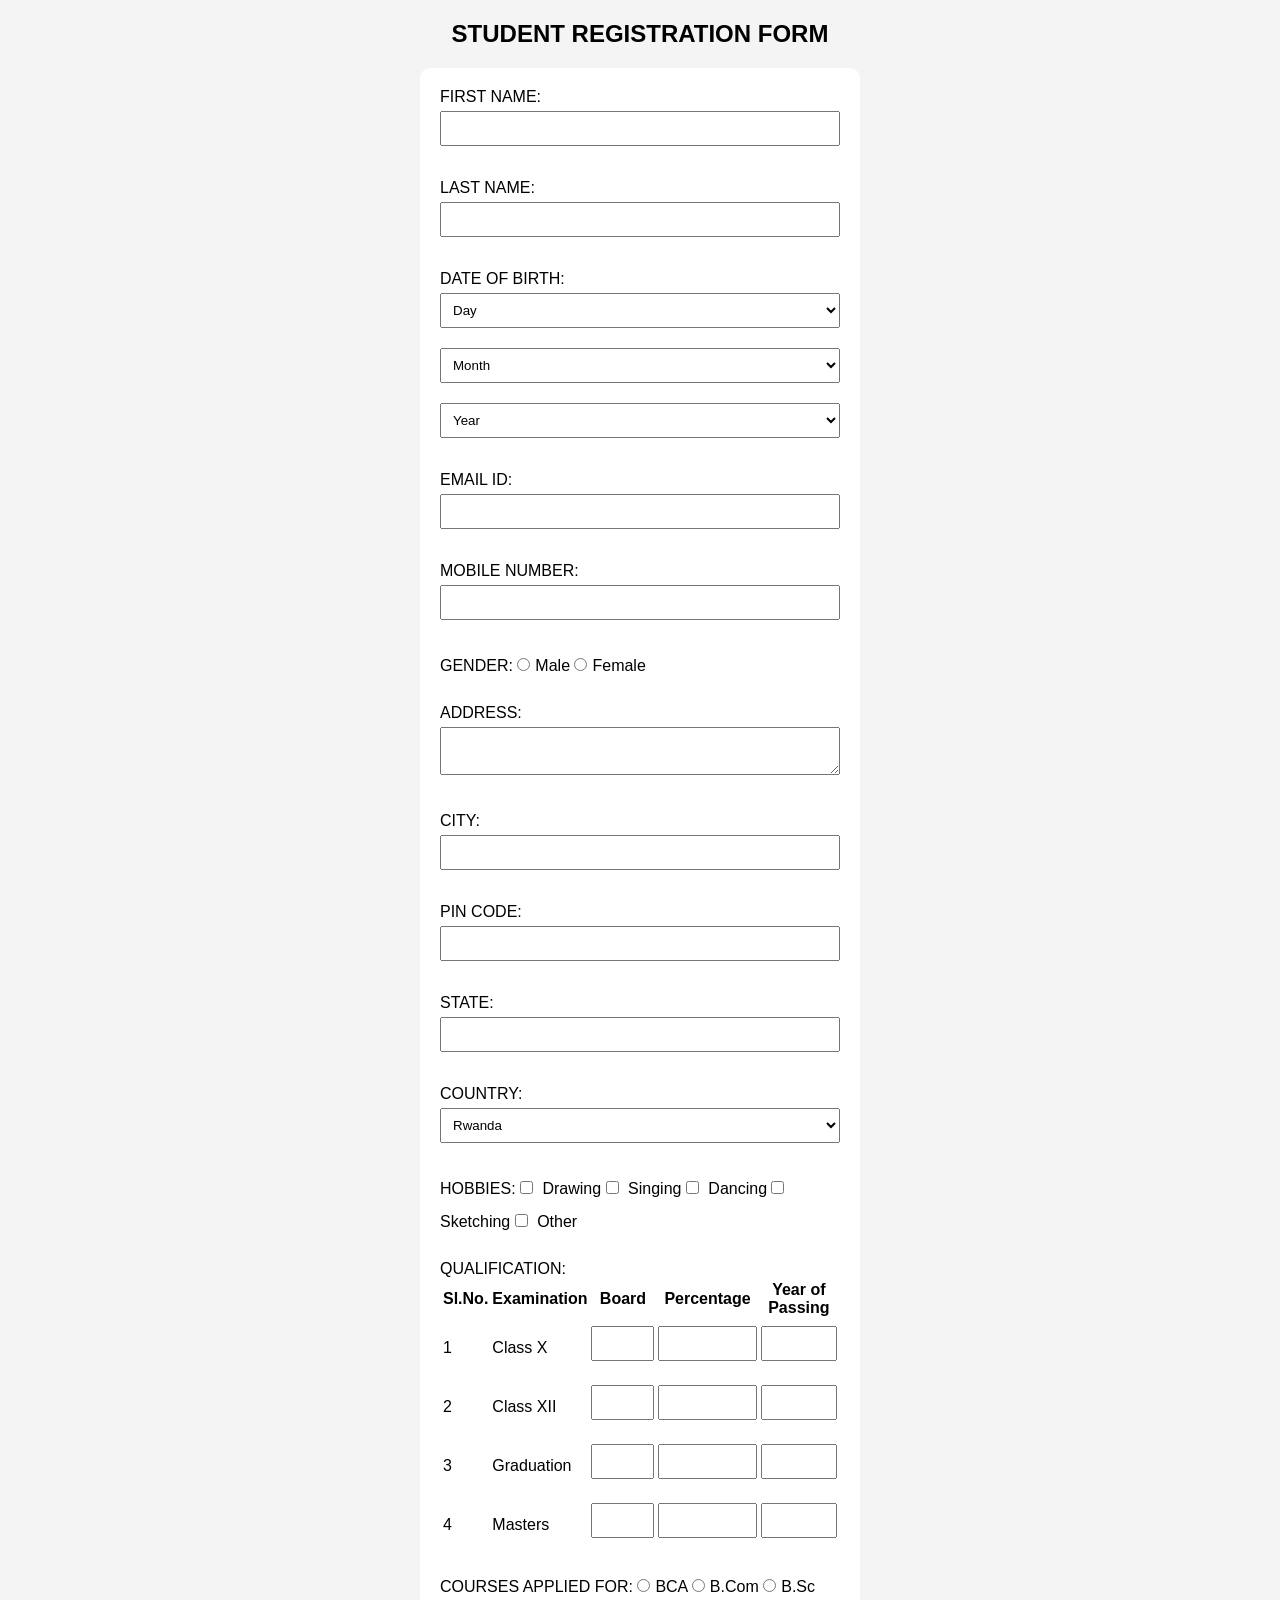
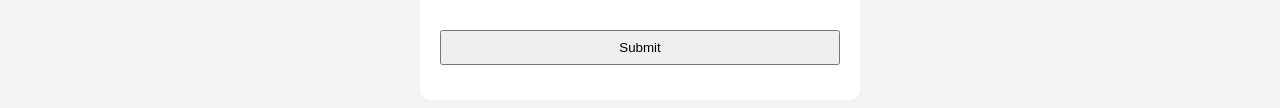
<file: PROJECT 2/index.html>
<!DOCTYPE html>
<html>
<head>
    <title>Student Registration</title>
</head>
<link rel="stylesheet" href="style.css">
<script>
function toggleOther() {
    var checkBox = document.getElementById("otherHobby");
    var textBox = document.getElementById("otherText");

    if (checkBox.checked) {
        textBox.style.display = "inline";
    } else {
        textBox.style.display = "none";
        textBox.value = "";
    }
}
</script>
<body>

<h2 align="center">STUDENT REGISTRATION FORM</h2>

<form action="insert.php" method="POST">

FIRST NAME: <input type="text" name="first_name"><br><br>
LAST NAME: <input type="text" name="last_name"><br><br>

DATE OF BIRTH:
<select name="day">
    <option>Day</option>
    <!-- Days -->
    <script>
        for(let i=1;i<=31;i++){
            document.write(`<option>${i}</option>`);
        }
    </script>
</select>

<select name="month">
    <option>Month</option>
    <option>January</option>
    <option>February</option>
    <option>March</option>
    <option>April</option>
    <option>May</option>
    <option>June</option>
    <option>July</option>
    <option>August</option>
    <option>September</option>
    <option>October</option>
    <option>November</option>
    <option>December</option>
</select>

<select name="year">
    <option>Year</option>
    <script>
        for(let i=1980;i<=2026;i++){
            document.write(`<option>${i}</option>`);
        }
    </script>
</select>
<br><br>

EMAIL ID: <input type="email" name="email"><br><br>
MOBILE NUMBER: <input type="text" name="mobile"><br><br>

GENDER:
<input type="radio" name="gender" value="Male">Male
<input type="radio" name="gender" value="Female">Female
<br><br>

ADDRESS:
<textarea name="address"></textarea><br><br>

CITY: <input type="text" name="city"><br><br>
PIN CODE: <input type="text" name="pin"><br><br>
STATE: <input type="text" name="state"><br><br>

COUNTRY:
<select name="country">
    <option>Rwanda</option>
    <option>Kenya</option>
    <option>Uganda</option>
    <option>Tanzania</option>
    <option>India</option>
</select>
<br><br>

HOBBIES:
<input type="checkbox" name="hobbies[]" value="Drawing"> Drawing
<input type="checkbox" name="hobbies[]" value="Singing"> Singing
<input type="checkbox" name="hobbies[]" value="Dancing"> Dancing
<input type="checkbox" name="hobbies[]" value="Sketching"> Sketching
<input type="checkbox" id="otherHobby" onclick="toggleOther()"> Other
<input type="text" id="otherText" name="other_hobby" placeholder="Enter your hobby" style="display:none;">
<br><br>

QUALIFICATION:

<table border="0" width="100%">
    <tr>
        <th>Sl.No.</th>
        <th>Examination</th>
        <th>Board</th>
        <th>Percentage</th>
        <th>Year of Passing</th>
    </tr>

    <tr>
        <td>1</td>
        <td>Class X</td>
        <td><input type="text" name="board_x"></td>
        <td><input type="text" name="percent_x"></td>
        <td><input type="text" name="year_x"></td>
    </tr>

    <tr>
        <td>2</td>
        <td>Class XII</td>
        <td><input type="text" name="board_xii"></td>
        <td><input type="text" name="percent_xii"></td>
        <td><input type="text" name="year_xii"></td>
    </tr>

    <tr>
        <td>3</td>
        <td>Graduation</td>
        <td><input type="text" name="board_grad"></td>
        <td><input type="text" name="percent_grad"></td>
        <td><input type="text" name="year_grad"></td>
    </tr>

    <tr>
        <td>4</td>
        <td>Masters</td>
        <td><input type="text" name="board_master"></td>
        <td><input type="text" name="percent_master"></td>
        <td><input type="text" name="year_master"></td>
    </tr>
</table>

<br>
COURSES APPLIED FOR:
<input type="radio" name="course" value="BCA">BCA
<input type="radio" name="course" value="BCom">B.Com
<input type="radio" name="course" value="BSc">B.Sc
<br><br>

<input type="submit" value="Submit">

</form>

</body>
</html>
</file>
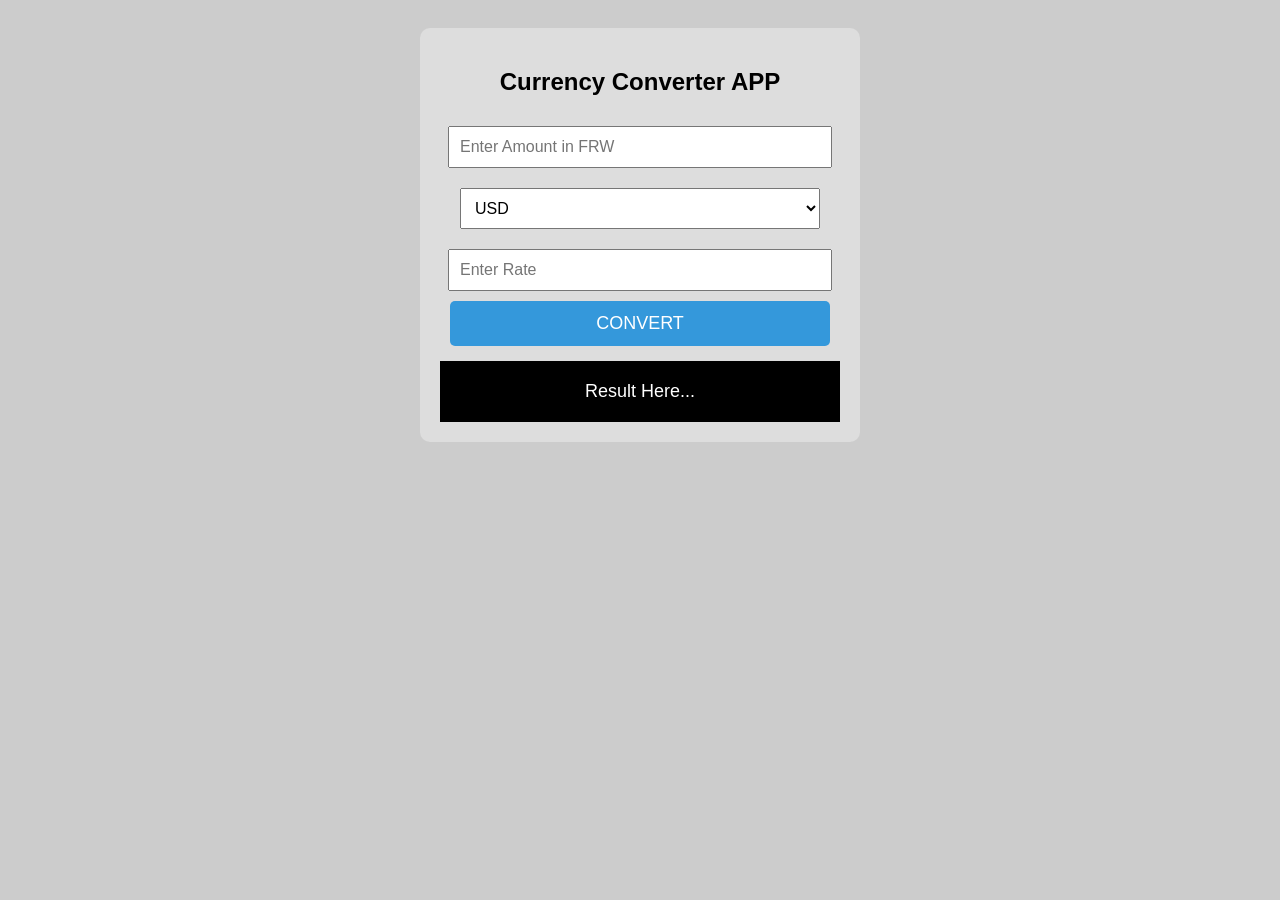
<file: PROJECT 4/index.html>
<!DOCTYPE html>
<html lang="en">
<head>
<meta charset="UTF-8">
<title>Currency Converter App</title>
<style>
    body {
        font-family: Arial;
        background: #ccc;
        text-align: center;
        padding: 20px;
    }

    .container {
        width: 400px;
        margin: auto;
        background: #ddd;
        padding: 20px;
        border-radius: 10px;
    }

    input, select {
        width: 90%;
        padding: 10px;
        margin: 10px 0;
        font-size: 16px;
    }

    button {
        width: 95%;
        padding: 12px;
        background: #3498db;
        color: white;
        border: none;
        font-size: 18px;
        border-radius: 5px;
        cursor: pointer;
    }

    button:hover {
        background: #2980b9;
    }

    .result-box {
        background: black;
        color: white;
        margin-top: 15px;
        padding: 20px;
        font-size: 18px;
    }
</style>
</head>
<body>

<div class="container">
    <h2>Currency Converter APP</h2>

    <!-- Amount -->
    <input type="number" id="amount" placeholder="Enter Amount in FRW">

    <!-- Currency -->
    <select id="currency">
        <option value="USD">USD</option>
        <option value="EUR">EURO</option>
    </select>

    <!-- Rate -->
    <input type="number" id="rate" placeholder="Enter Rate">

    <!-- Button -->
    <button onclick="convertCurrency()">CONVERT</button>

    <!-- Result -->
    <div class="result-box" id="result">
        Result Here...
    </div>
</div>

<script>
function convertCurrency() {
    let amount = document.getElementById("amount").value;
    let rate = document.getElementById("rate").value;
    let currency = document.getElementById("currency").value;

    if (amount === "" || rate === "") {
        alert("Please fill all fields!");
        return;
    }

    let result = amount * rate;

    document.getElementById("result").innerHTML =
        amount + " FRW = " + result + " " + currency;
}
</script>

</body>
</html>
</file>
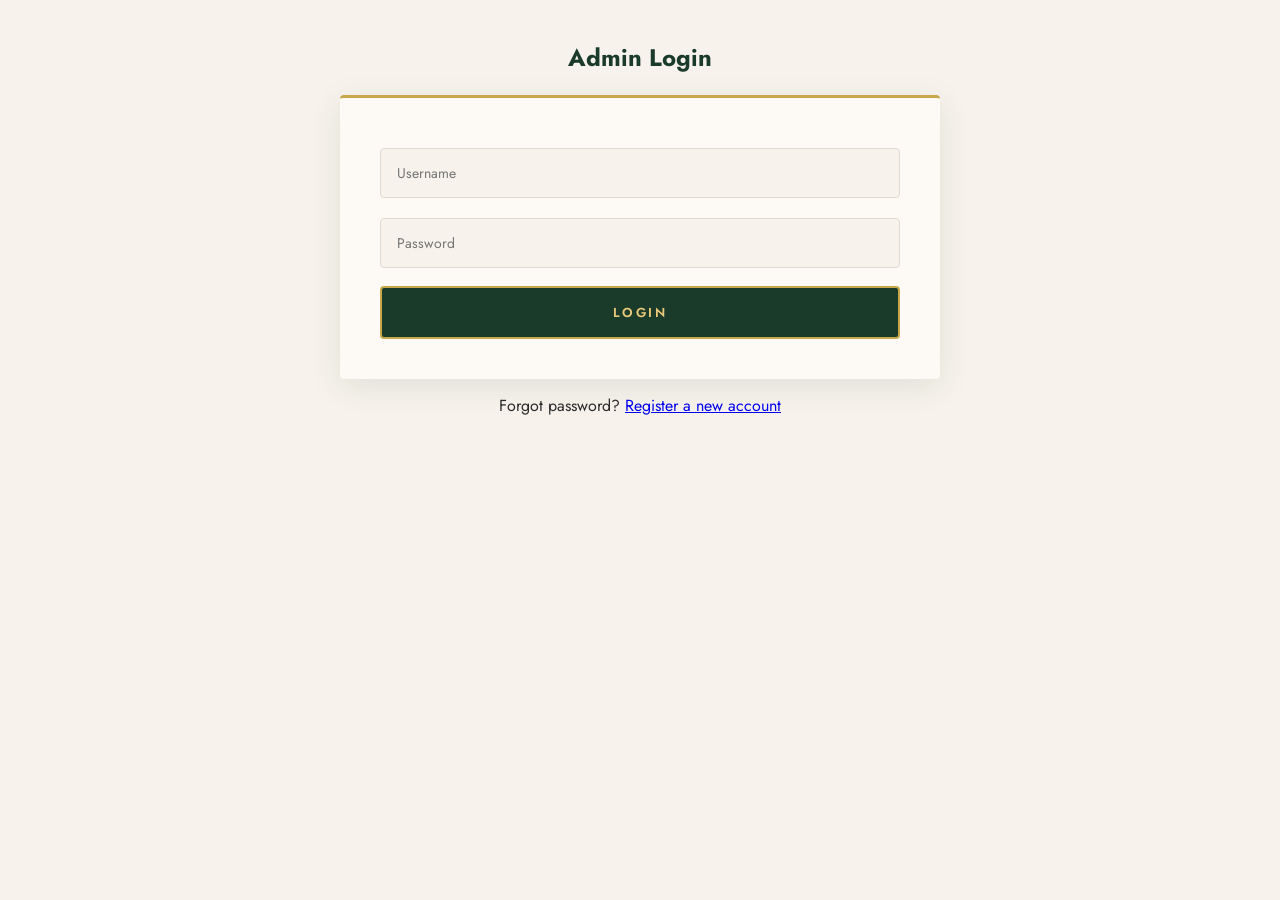
<file: PROJECT_THREE/login.html>
<!DOCTYPE html>
<html lang="en">
<head>
    <meta charset="UTF-8">
    <meta name="viewport" content="width=device-width, initial-scale=1.0">
    <title>Admin Login - Theogene Relax</title>
    <link rel="stylesheet" href="style.css">
    <link href="https://fonts.googleapis.com/css2?family=Cormorant+Garamond:wght@400;600;700&family=Jost:wght@300;400;500;600&display=swap" rel="stylesheet">
</head>
<body>
<div class="container">
    <h2 style="text-align:center; margin-bottom:20px; color:#1a3a2a;">Admin Login</h2>

    <!-- ERROR MESSAGE -->
    <div id="error-msg" style="display:none; background:#fee2e2; color:#dc2626; padding:12px; border-radius:8px; text-align:center; margin-bottom:15px;">
        ❌ Wrong username or password. Please try again.
    </div>

    <form action="login.php" method="POST">
        <input type="text" name="username" placeholder="Username" required>
        <input type="password" name="password" placeholder="Password" required>
        <button type="submit">Login</button>
    </form>

    <p style="text-align:center; margin-top:15px;">
        Forgot password? <a href="register.html">Register a new account</a>
    </p>
</div>

<script>
    const params = new URLSearchParams(window.location.search);

if (params.get("error") === "1") {
    document.getElementById("error-msg").style.display = "block";
}

if (params.get("registered") === "1") {
    const msg = document.createElement("div");
    msg.innerText = "✅ Account created! Please login.";
    msg.style.cssText = "background:#dcfce7;color:#16a34a;padding:12px;border-radius:8px;text-align:center;margin-bottom:15px;";
    document.querySelector(".container").insertBefore(msg, document.querySelector("form"));
}
</script>
</body>
</html>
</file>
<file: PROJECT 2/style.css>
body {
    font-family: Arial, sans-serif;
    background-color: #f4f4f4;
}

form {
    width: 400px;
    margin: auto;
    background: white;
    padding: 20px;
    border-radius: 10px;
}

input, select, textarea {
    width: 100%;
    padding: 8px;
    margin: 5px 0 15px 0;
    box-sizing: border-box;
}

label {
    font-weight: bold;
    display: block;
    margin-top: 10px;
}

input[type="radio"],
input[type="checkbox"] {
    width: auto;
    margin-right: 5px;
}

h2 {
    text-align: center;
}
</file>
<file: PROJECT_THREE/style.css>
@import url('https://fonts.googleapis.com/css2?family=Cormorant+Garamond:wght@400;500;600;700&family=Jost:wght@300;400;500;600&display=swap');

:root {
    --forest:    #1a3a2a;
    --moss:      #2d5a3d;
    --sage:      #4a7c59;
    --gold:      #c9a84c;
    --gold-light:#e8c97a;
    --cream:     #f7f3ec;
    --warm-white:#fdfaf5;
    --bark:      #6b4f3a;
    --charcoal:  #2a2a2a;
    --muted:     #7a7a6e;
    --border:    #e0d9ce;
}

* { margin:0; padding:0; box-sizing:border-box; font-family:"Jost",sans-serif; }
body { background:var(--cream); color:var(--charcoal); }

/* NAV */
nav {
    display:flex; justify-content:space-between; align-items:center;
    background:var(--forest); padding:14px 40px;
    box-shadow:0 4px 24px rgba(0,0,0,0.25);
    position:sticky; top:0; z-index:1000;
    border-bottom:2px solid var(--gold);
}
.logo { display:flex; align-items:center; gap:12px; }
.logo img { width:56px; height:56px; border-radius:50%; object-fit:cover; border:2px solid var(--gold); }
.nav-links { display:flex; gap:4px; align-items:center; }
.nav-links a {
    text-decoration:none; color:rgba(255,255,255,0.85);
    font-weight:400; font-size:13px; padding:8px 14px;
    border-radius:3px; letter-spacing:0.5px; transition:0.25s;
}
.nav-links a:hover { background:rgba(201,168,76,0.15); color:var(--gold-light); }

/* CONTAINER */
.container { width:90%; max-width:1200px; margin:auto; padding:40px 0; }

/* HERO */
.hero {
    height:420px;
    background:linear-gradient(135deg,rgba(26,58,42,0.9) 0%,rgba(45,90,61,0.65) 50%,rgba(201,168,76,0.25) 100%),
               url('../images/hotel.jpg') center/cover no-repeat;
    display:flex; flex-direction:column;
    align-items:center; justify-content:center;
    color:white; text-align:center; position:relative; overflow:hidden;
}
.hero::before {
    content:''; position:absolute; inset:0;
    background:repeating-linear-gradient(45deg,transparent,transparent 40px,rgba(201,168,76,0.04) 40px,rgba(201,168,76,0.04) 41px);
}
.hero-title {
    font-family:"Cormorant Garamond",serif;
    font-size:52px; font-weight:700; letter-spacing:2px;
    text-shadow:2px 4px 20px rgba(0,0,0,0.5);
    color:var(--warm-white); line-height:1.1;
}
.hero-sub {
    font-size:13px; letter-spacing:5px; text-transform:uppercase;
    color:var(--gold-light); margin-top:10px; font-weight:300;
}
.hero-divider { width:60px; height:2px; background:var(--gold); margin:16px auto; }

/* INFO BOX */
.info-box {
    background:var(--warm-white); border-radius:4px;
    padding:40px; margin-bottom:30px;
    box-shadow:0 4px 24px rgba(26,58,42,0.08);
    text-align:center; border-top:3px solid var(--gold);
}
.info-box h2 {
    font-family:"Cormorant Garamond",serif;
    font-size:32px; color:var(--forest); margin-bottom:12px;
}
.info-box p { font-size:16px; color:var(--muted); line-height:1.8; max-width:650px; margin:auto; }

/* GALLERY */
.gallery { display:grid; grid-template-columns:repeat(auto-fit,minmax(250px,1fr)); gap:16px; }
.gallery a { display:block; border-radius:4px; overflow:hidden; position:relative; }
.gallery a::after {
    content:'Order Now →'; position:absolute; inset:0;
    background:rgba(26,58,42,0.75); color:var(--gold-light);
    display:flex; align-items:center; justify-content:center;
    font-family:"Cormorant Garamond",serif; font-size:20px;
    opacity:0; transition:0.3s; letter-spacing:2px;
}
.gallery a:hover::after { opacity:1; }
.gallery img { width:100%; height:220px; object-fit:cover; border-radius:4px; transition:0.5s; display:block; }
.gallery img:hover { transform:scale(1.06); }

/* FORMS */
form {
    background:var(--warm-white); padding:40px; border-radius:4px;
    box-shadow:0 8px 32px rgba(26,58,42,0.1);
    max-width:600px; margin:auto; border-top:3px solid var(--gold);
}
form input, form select, form textarea {
    width:100%; padding:14px 16px; margin:10px 0;
    border:1px solid var(--border); border-radius:4px;
    font-size:14px; font-family:"Jost",sans-serif;
    background:var(--cream); color:var(--charcoal); transition:0.25s;
}
form input:focus, form select:focus, form textarea:focus {
    border-color:var(--sage); outline:none; background:white;
    box-shadow:0 0 0 3px rgba(74,124,89,0.15);
}

/* BUTTON */
button {
    width:100%; padding:15px;
    background:var(--forest); color:var(--gold-light);
    border:2px solid var(--gold); border-radius:4px;
    font-size:13px; font-weight:600; font-family:"Jost",sans-serif;
    letter-spacing:2.5px; text-transform:uppercase;
    cursor:pointer; transition:0.3s; margin-top:8px;
}
button:hover {
    background:var(--gold); color:var(--forest);
    transform:translateY(-1px); box-shadow:0 8px 20px rgba(201,168,76,0.3);
}

/* TABLE */
table { width:100%; border-collapse:collapse; background:var(--warm-white); border-radius:4px; overflow:hidden; box-shadow:0 4px 20px rgba(26,58,42,0.08); }
table th { background:var(--forest); color:var(--gold-light); padding:15px 18px; text-transform:uppercase; font-size:12px; letter-spacing:1.5px; font-weight:500; text-align:left; }
table td { padding:14px 18px; text-align:left; border-bottom:1px solid var(--border); font-size:14px; color:var(--charcoal); }
table tr:hover td { background:rgba(201,168,76,0.06); }

/* CARDS */
.cards { display:flex; gap:24px; justify-content:center; flex-wrap:wrap; margin-top:30px; }
.card {
    background:var(--warm-white); padding:30px 24px; width:260px;
    border-radius:4px; box-shadow:0 4px 16px rgba(26,58,42,0.08);
    text-align:center; transition:0.3s;
    border-bottom:3px solid transparent; border-top:1px solid var(--border);
}
.card:hover { transform:translateY(-6px); border-bottom-color:var(--gold); box-shadow:0 12px 32px rgba(26,58,42,0.15); }
.card h3 { font-family:"Cormorant Garamond",serif; font-size:22px; color:var(--forest); margin-bottom:10px; }
.card p { color:var(--muted); font-size:14px; line-height:1.7; }

/* ABOUT SECTION */
.about-section {
    background:linear-gradient(135deg,var(--forest) 0%,var(--moss) 100%);
    color:white; padding:60px; border-radius:4px;
    max-width:920px; margin:40px auto;
    box-shadow:0 16px 48px rgba(26,58,42,0.25);
    border:1px solid rgba(201,168,76,0.3); position:relative; overflow:hidden;
}
.about-section::before {
    content:''; position:absolute; top:-50px; right:-50px;
    width:200px; height:200px; border-radius:50%; background:rgba(201,168,76,0.07);
}
.about-section h2 {
    font-family:"Cormorant Garamond",serif; text-align:center;
    font-size:38px; margin-bottom:10px; color:var(--gold); font-weight:600;
}
.about-divider { width:50px; height:2px; background:var(--gold); margin:0 auto 30px; }
.about-section p { font-size:16px; line-height:1.9; margin-bottom:16px; text-align:justify; color:rgba(255,255,255,0.88); }

/* FOOTER */
footer {
    text-align:center; margin-top:60px; padding:30px 20px;
    background:var(--forest); color:rgba(255,255,255,0.6);
    border-top:2px solid var(--gold); font-size:13px; letter-spacing:0.5px;
}
footer strong { color:var(--gold-light); }

/* RESPONSIVE */
@media (max-width:768px) {
    nav { flex-wrap:wrap; gap:10px; padding:12px 20px; }
    .nav-links { flex-wrap:wrap; justify-content:center; }
    .hero-title { font-size:30px; }
    .hero { height:300px; }
    .about-section { padding:36px 24px; }
    .about-section h2 { font-size:28px; }
}
</file>
